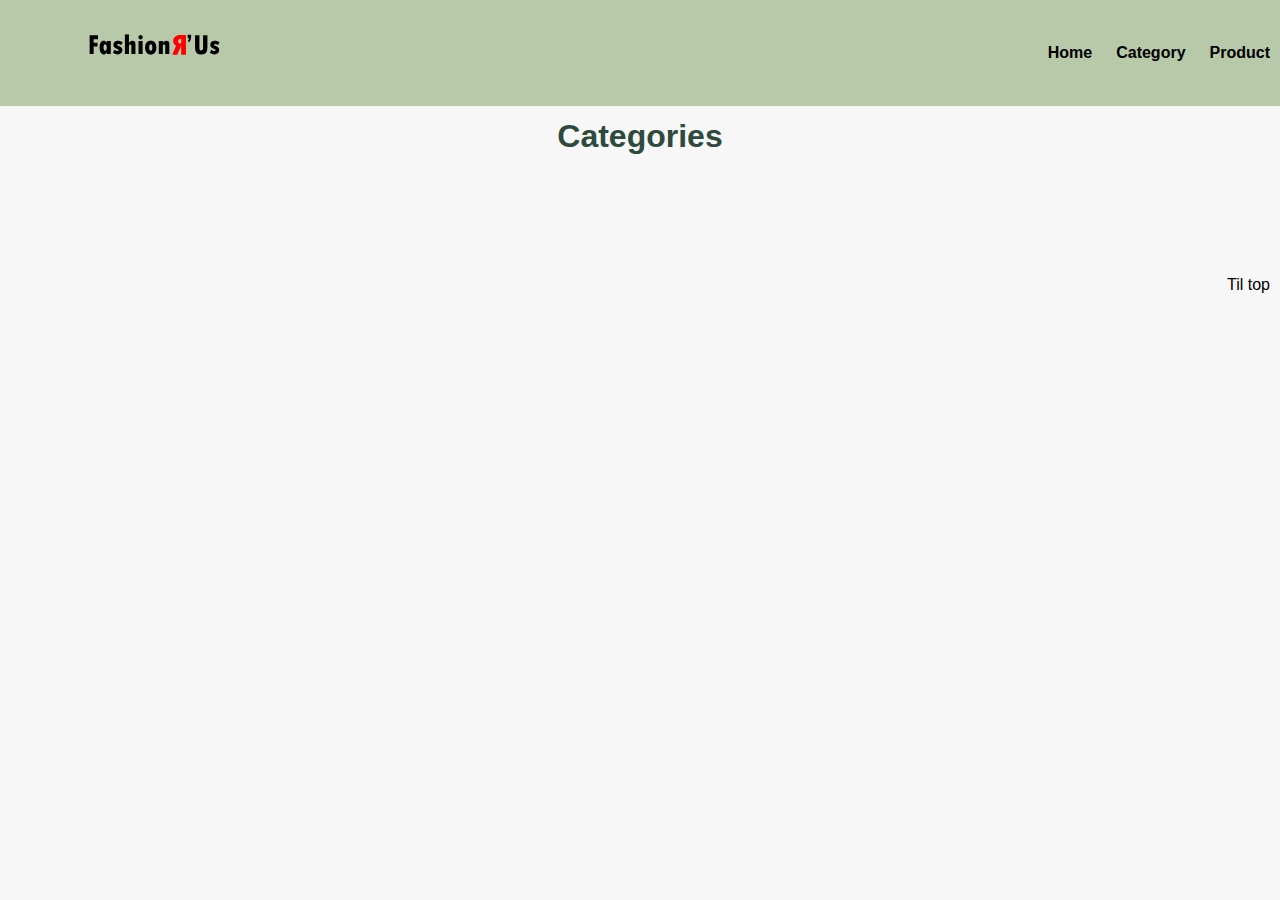
<file: index.html>
<!doctype html>
<html lang="da">
  <head>
    <meta charset="UTF-8" />
    <meta name="viewport" content="width=device-width, initial-scale=1.0" />
    <title>FashionRus</title>
    <meta name="robots" content="noindex" />
    <link rel="stylesheet" href="style.css" />
    <link rel="stylesheet" href="general.css" />
    <script src="index.js" defer></script>
  </head>

  <body>
    <div id="top"></div>
    <header class="header_menu">
      <a href="index.html" class="logo">
        <img src="img/fashionRus_logoudkast.svg" alt="Logo" />
      </a>

      <nav>
        <a href="index.html">Home</a>
        <a href="productlist.html">Category</a>
        <a href="product.html">Product</a>
      </nav>
    </header>

    <main>
      <!-- Tom section som skal ramme JS -->

      <h1 class="center_h1">Categories</h1>

      <section class="grid_kategori">
        <article class="category_in_list">
          <!-- 
          <div class="img_box">
            <a href="productlist.html">
              <h2>Tops</h2>

              <img
                src="https://kea-alt-del.dk/t7/images/webp/640/1584.webp"
                alt=""
              />
            </a>
          </div>

          <div class="img_box">
            <a href="productlist.html">
              <h2>Bottoms</h2>

              <img
                src="https://kea-alt-del.dk/t7/images/webp/640/1573.webp"
                alt=""
              />
            </a>
          </div>

          <div class="img_box">
            <a href="productlist.html">
              <h2>Caps</h2>

              <img
                src="https://kea-alt-del.dk/t7/images/webp/640/1582.webp"
                alt=""
              />
            </a>
          </div>
          <div class="img_box">
            <a href="productlist.html">
              <h2>Footwear</h2>

              <img
                src="https://kea-alt-del.dk/t7/images/webp/640/1571.webp"
                alt=""
              />
            </a>
          </div>
          <div class="img_box">
            <a href="productlist.html">
              <h2>Bags</h2>

              <img
                src="https://kea-alt-del.dk/t7/images/webp/640/1599.webp"
                alt=""
              />
            </a>
          </div>
          <div class="img_box">
            <a href="productlist.html">
              <h2>Acessories</h2>

              <img
                src="https://kea-alt-del.dk/t7/images/webp/640/1550.webp"
                alt=""
              />
            </a>
          </div> -->
        </article>
      </section>

      <footer>
        <nav>
          <ul>
            <li>
              <a href="#top">Til top</a>
            </li>
          </ul>
        </nav>
      </footer>
    </main>
  </body>
</html>
</file>
<file: style.css>
* {
  margin: 0;
  padding: 0;
  box-sizing: border-box;
}
img {
  width: 100%;
  height: auto;
  display: block;
}

/********** Forside, kategorier *********/
/* 
.grid_kategori {
  background-color: var(--green-mint);
} */

.category_in_list {
  display: grid;
  grid-template-columns: 1fr 1fr 1fr 1fr 1fr 1fr;

  gap: 50px;
  padding: 50px 20px 50px 20px;

  margin: 0 auto;

  background-color: var(--grey-background);
}

/*Styling på nye JS-kategorier*/

.img_box {
  justify-content: center;

  padding: 50px 70px 50px 70px;
  margin: 0 auto;

  background-color: var(--green-salvie);
  border-radius: 5px;
  box-shadow: 2px 1px 3px 1px var(--green-forest);

  font-weight: bold;
  font-family: "Gill Sans", "Gill Sans MT", Calibri, "Trebuchet MS", sans-serif;
}

.img_box:hover {
  filter: opacity(50%);
}

/* .category_in_list img {
  width: 200px;
  height: auto;
}

.grid_kategori a:hover {
  filter: opacity(70%);
}

.category_in_list h2 {
  background-color: var(--green-salvie);
}
 */

/******** Produkter i kategori***********/

.grid_productlist {
  background-color: var(--green-salvie);
}

.products_in_list {
  display: grid;
  grid-template-columns: 1fr 1fr 1fr 1fr;
  /*  grid-row: 3 span; */

  gap: 5px;
  justify-content: center;
  padding-top: 50px;
  padding-bottom: 50px;
  margin: 0 auto;
  max-width: fit-content;
}

.grid_productlist img {
  width: 200px;
  height: auto;
}

.products_in_list a:hover {
  filter: opacity(70%);
}

/* Label sold out */

/* .img_box3 .soldout {
  color: red;

  position: absolute;
  z-index: 10;

  padding-top: 60px;
} */

.img_box3 img {
  filter: opacity(50%);
}

.grid_productlist article {
  position: relative;
}

/*Alans kode sold out*/
.grid_productlist article.soldOut::before {
  content: "Sold Out";
  position: absolute;
  background: white;
  color: black;
  padding: 1rem;
  font-weight: bold;
  z-index: 10;
  margin-top: 60px; /*HJÆÆÆÆÆÆÆLP TIL PLACERING*/
}

/* Discounted*/

.discounted {
  color: rgb(36, 42, 38);
}

.discounted p:last-child {
  background: var(--green-lime);
  padding: 8px;

  display: inline-block;
  border-radius: 5px;
  padding: 5px;
}

/* Produktet-beskrivelse*/

.product_desc {
  background-color: var(--green-salvie);

  display: grid;
  grid-template-columns: 2fr 1fr;
}

.product_desc img {
  width: 400px;
  height: auto;
  padding: 20px 0 20px 10px;
}

/* Knapper */

.btn_back {
  display: inline-block;
  background-color: var(--green-mint);

  border-radius: 10px;
  padding: 0.4rem 1rem;
  margin-top: 20px;
  margin-bottom: 20px;
  width: max-content;
}

.btn_add {
  background: var(--green-mint);
  padding: 10px;
  border-radius: 5px;
  margin: 20px 0 20px 0;

  font-weight: bold;
}

/***** MEDIA-QUEREY ******/

@media (max-width: 800px) {
  .products_in_list {
    grid-template-columns: 1fr 1fr; /* 2 kolonner på mobil */
  }

  .grid_productlist article.soldOut::before {
    top: 0.5rem;
    left: 0.5rem;
    padding: 0.4rem 0.8rem;
    font-size: 0.9rem;
  }
}
</file>
<file: general.css>
/*FARVER OG FONTE*/
:root {
  /* Farver */

  --grey-background: #f7f7f7; /*background-color*/
  --green-mint: #a8e6cf; /*Mint-green background*/
  --green-kaki: #6b7a4c; /**/
  --green-forest: #2e4a3d; /*Header-color*/
  --green-salvie: #b7c9a9;
  --green-lime: #a3ff00;
  --white: white;
}

h1 {
  /* font-family: var(--font-overskrift); */
  font-family: "Gill Sans", "Gill Sans MT", Calibri, "Trebuchet MS", sans-serif;

  padding-top: 20px;
  padding-bottom: 20px;
  line-height: 20px;
  color: var(--green-forest);
  list-style: none;
}

h2,
h3 {
  font-family: "Gill Sans", "Gill Sans MT", Calibri, "Trebuchet MS", sans-serif;
  padding-top: 20px;
  padding-bottom: 20px;
  line-height: 20px;
  color: var(--green-forest);
  list-style: none;
}

a,
p {
  font-family: "Gill Sans", "Gill Sans MT", Calibri, "Trebuchet MS", sans-serif;

  color: black;
  text-decoration: none;
}

/*Generelle regler*/

/* GENERALLE REGLER */

* body {
  background-color: var(--grey-background); /*backgrounds*/
  color: sort; /*tekst*/
}

/* Menu-header navigation */

.header_menu {
  background-color: var(--green-salvie);

  display: flex;
  justify-content: space-between;
  list-style: none;
  align-items: center;
  margin: 0 auto;
  position: sticky;
  padding: 20px 0 20px 0;
}

.header_menu a {
  color: sort;
  font-weight: bold;
  margin: 0 10px;
}

.header_menu a:hover {
  filter: opacity(70%);
}

.nav a {
  background-color: var(--green-salvie);
}

.center_h1 {
  text-align: center;
}

footer {
  display: flex;
  justify-content: flex-end;
  padding: 10px;
}

footer .a {
  text-decoration: none;
  color: #000;
}

footer ul {
  list-style: none;
}
</file>
